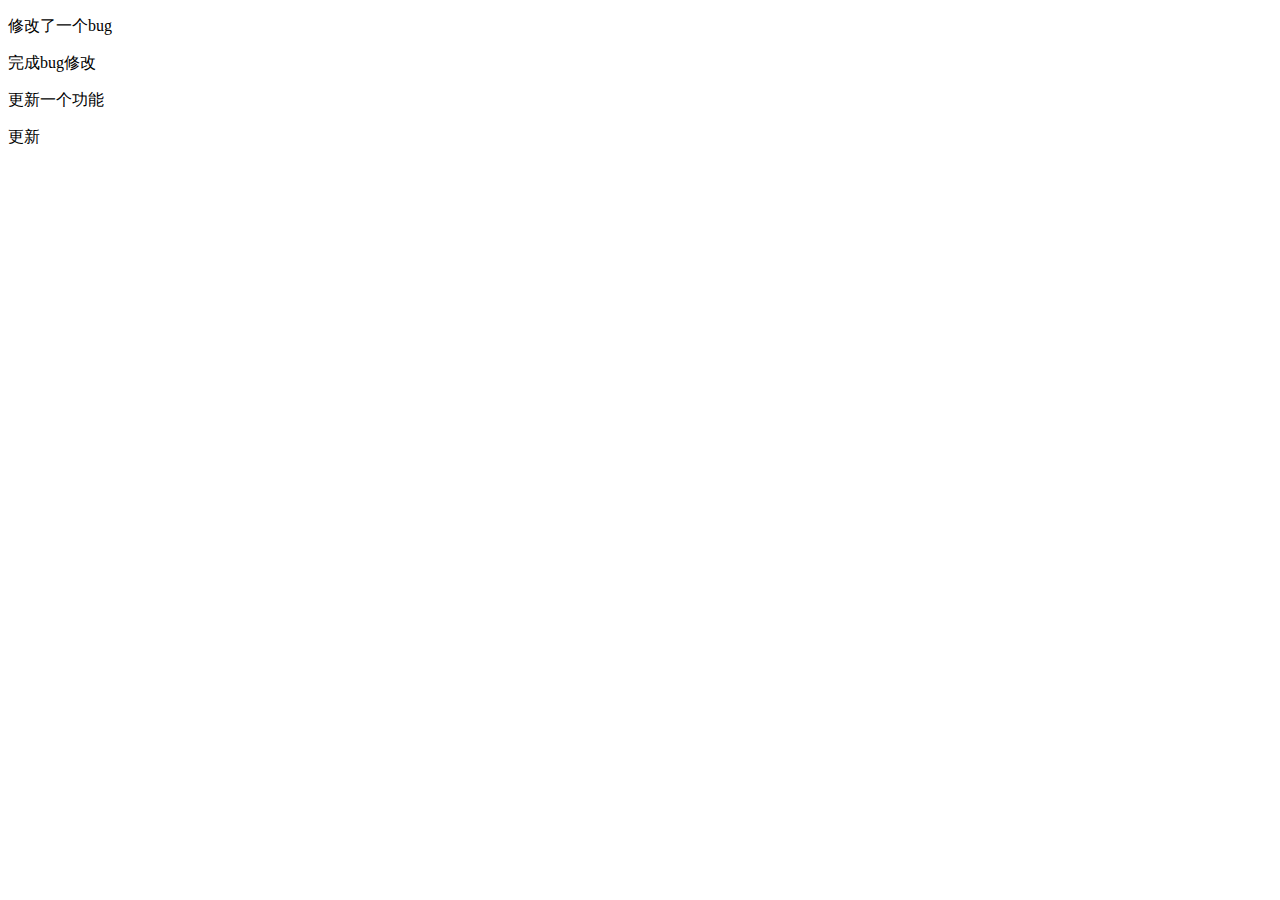
<file: index.html>
<!DOCTYPE html>
<html lang="en">
  <head>
    <meta charset="UTF-8" />
    <meta http-equiv="X-UA-Compatible" content="IE=edge" />
    <meta name="viewport" content="width=device-width, initial-scale=1.0" />
    <title>Document</title>
  </head>
  <body>
    <p>修改了一个bug</p>
    <p>完成bug修改</p>
    <p>更新一个功能</p>
    <p>更新</p>
  </body>
</html>
</file>
